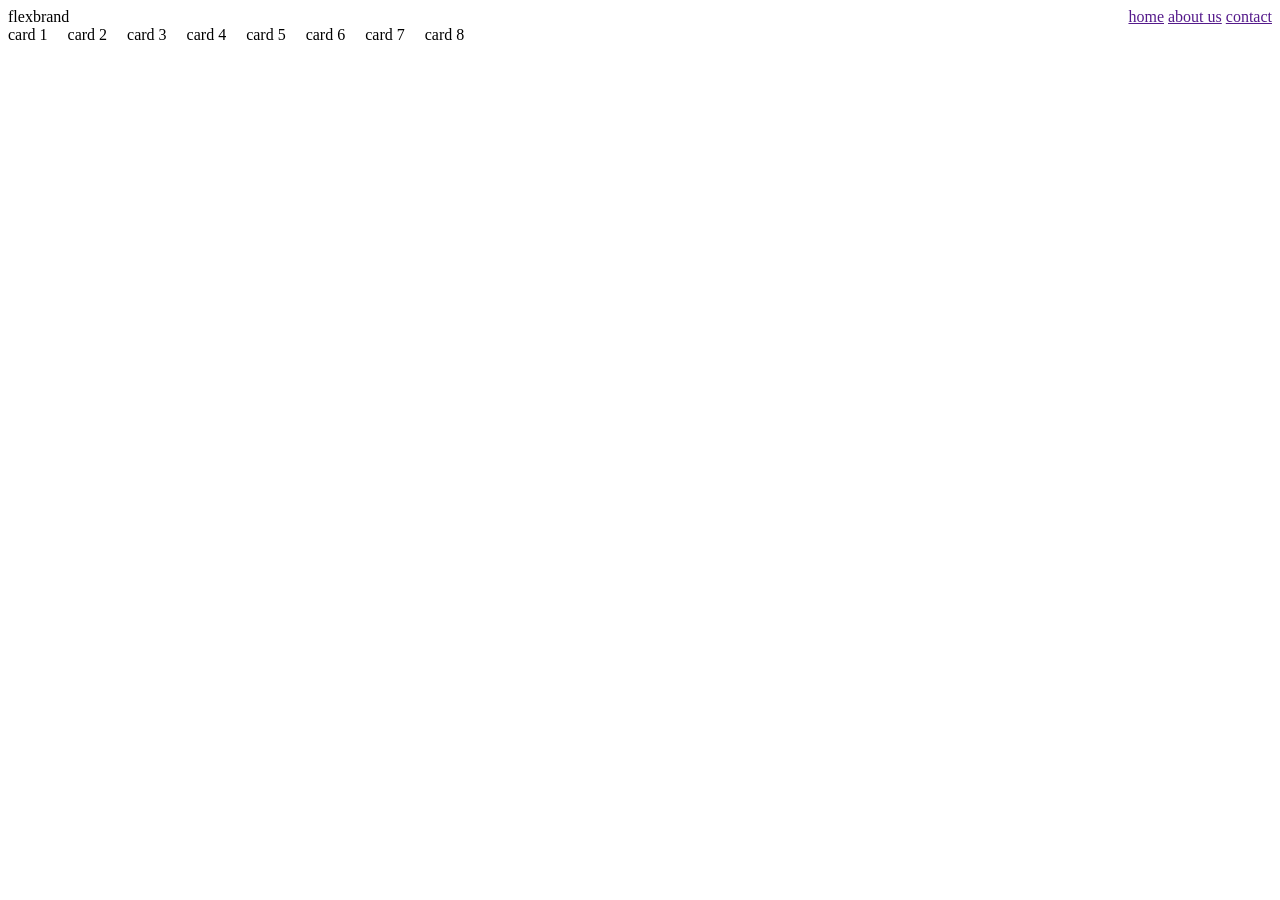
<file: ex00/index.html>
<!DOCTYPE html>
<html lang="en">
<head>
    <meta charset="UTF-8">
    <meta name="viewport" content="width=device-width, initial-scale=1.0">
    <title>Flexbox Layout - ex00</title>
    <link rel="stylesheet" href="style.css">
</head>
<body>

   <header>
        <nav class="nav-container">
            <div class="logo"> flexbrand </div>
            <div class="nav-links">
            <a href="">home</a>
            <a href="">about us</a>
            <a href="">contact</a>
        </nav>
    </header>
  
    <main class="card-container">
        <div class="card"> card 1 </div>
        <div class="card"> card 2 </div>
        <div class="card"> card 3 </div>
        <div class="card"> card 4 </div>
        <div class="card"> card 5 </div>
        <div class="card"> card 6 </div>
        <div class="card"> card 7 </div>
        <div class="card"> card 8 </div>
    </main>

</body>
</html>
</file>
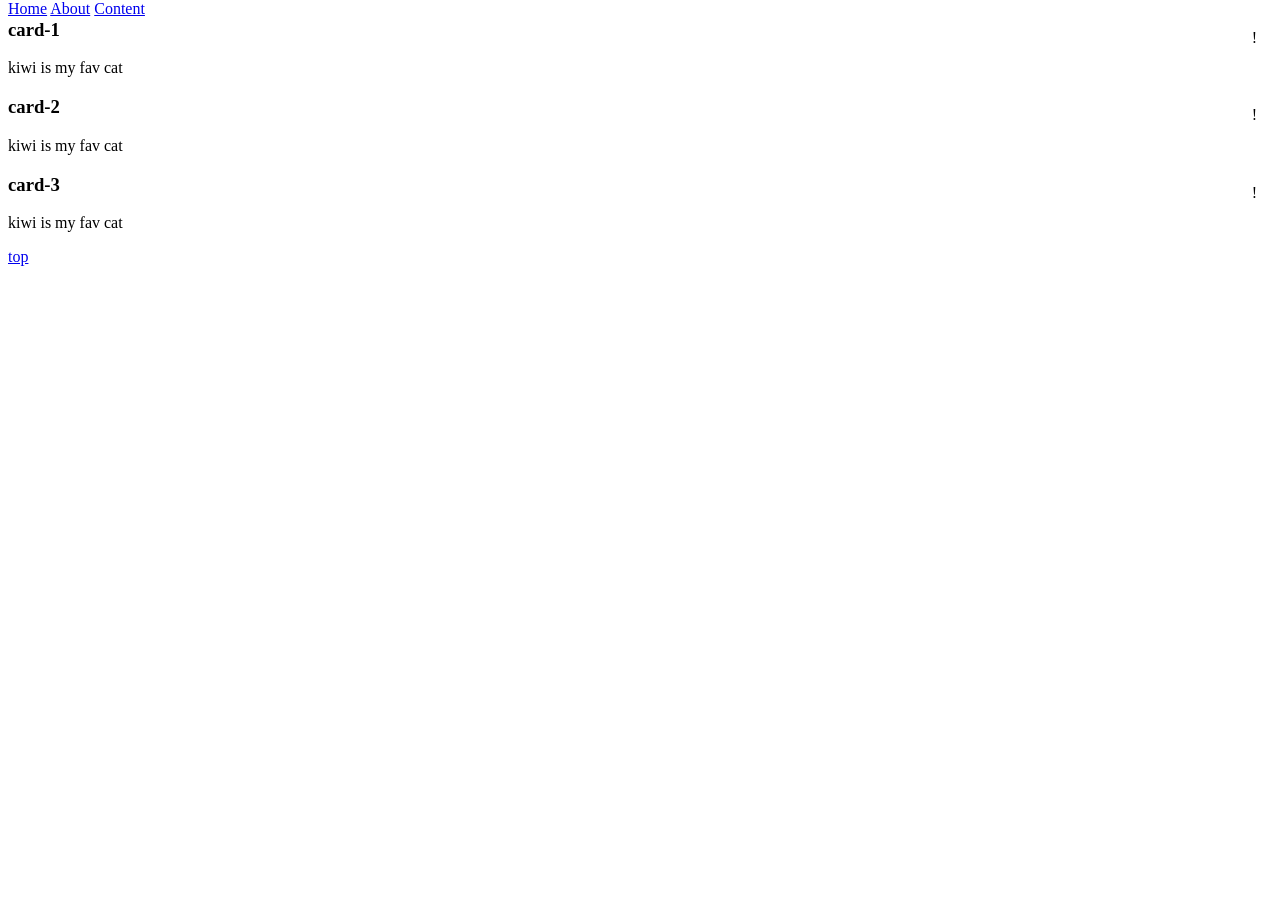
<file: ex01/index.html>
<!DOCTYPE html>
<html lang="en">
<head>
    <meta charset="UTF-8">
    <meta name="viewport" content="width=device-width, initial-scale=1.0">
    <title>Positioning</title>
    <link rel="stylesheet" href="style.css">

</head>
<body>
    <header>
    
    <nav class="navigation">
        <a href="#">Home</a>
        <a href="#">About</a>
        <a href="#">Content</a>

        </nav>
    </header>

    <main class="card-container">

        <div class="card-1">
            <span class="badge">!</span>
            <h3>card-1</h3>
            <p>kiwi is my fav cat</p>
        </div>

            <div class="card-1">
                <span class="badge">!</span>
                <h3>card-2</h3>
                <p>kiwi is my fav cat</p>
            </div>
            
            <div class="card-1">
                <span class="badge">!</span>
                <h3>card-3</h3>
                <p>kiwi is my fav cat</p>
            </div>
        </main>
                
                <a href="#" class="back-to-top">top</a>

</body>
</html>
</file>
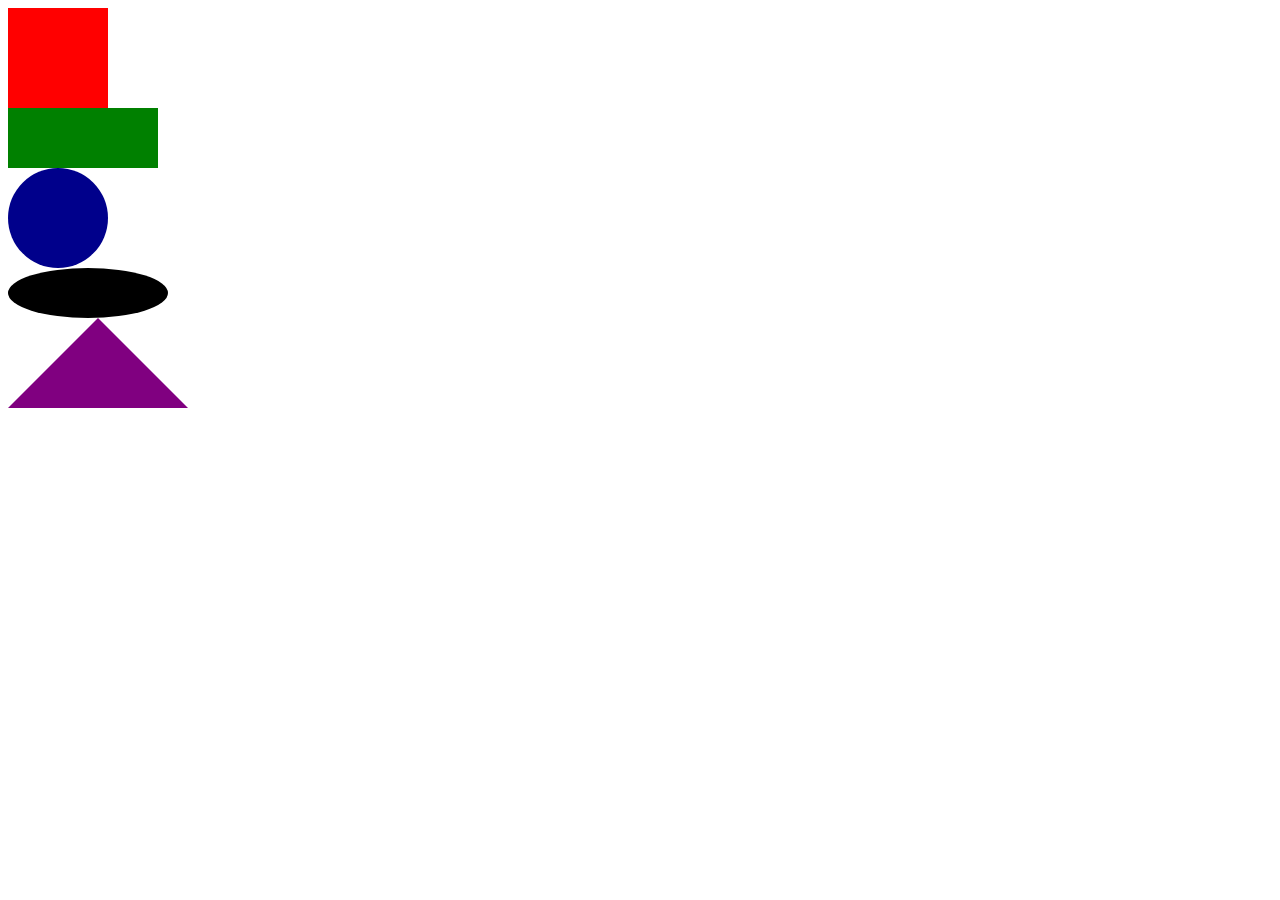
<file: ex02/index.html>
<!DOCTYPE html>
<html lang="en">
<head>
    <meta charset="UTF-8">
    <meta name="viewport" content="width=device-width, initial-scale=1.0">
    <title>Document</title>
    <link rel="stylesheet" href="style.css">
</head>
<body>
    
    <div class="Square"></div>
    <div class="Rectangle"></div>
    <div class="Circle"></div>
    <div class="Capsule-Pill"></div>
    <div class="Triangle"></div>

</body>
</html>
</file>
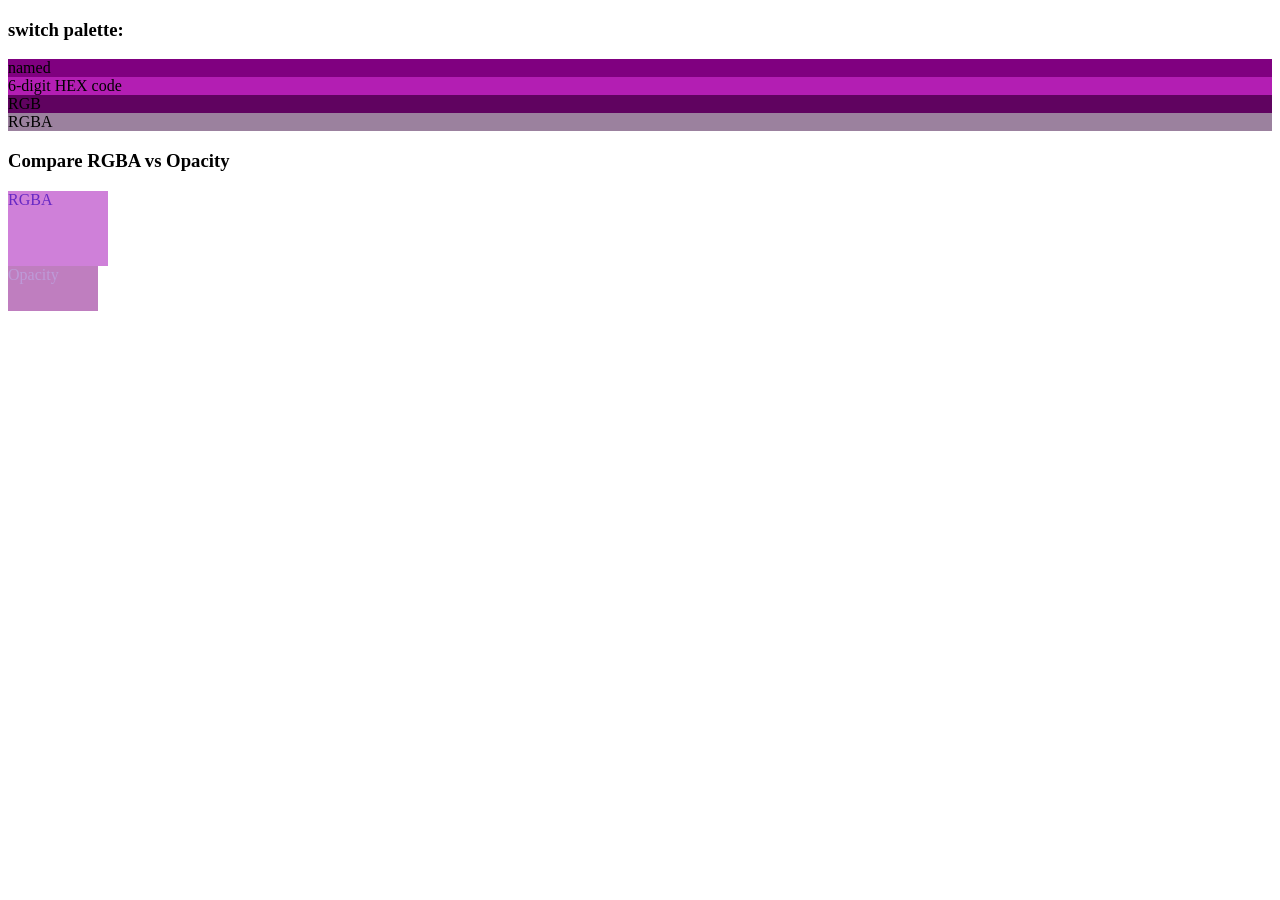
<file: ex03/index.html>
<!DOCTYPE html>
<html lang="en">
<head>
    <meta charset="UTF-8">
    <meta name="viewport" content="width=device-width, initial-scale=1.0">
    <title>Color Transparency</title>
    <link rel="stylesheet" href="style.css">
</head>
<body>
    
    <h3> switch palette:</h3>
    <div class="palette-container">
        <div class="name">named</div>
        <div class="HEX">6-digit HEX code</div>
        <div class="RGB">RGB</div>
        <div class="RGBA">RGBA</div>
        </div>
        
        <h3> Compare RGBA vs Opacity</h3>
        <div class="compare-container">
            <div class="RGBa">RGBA</div>
            <div class="Opacity">Opacity</div>

            </div>



</body>
</html>
</file>
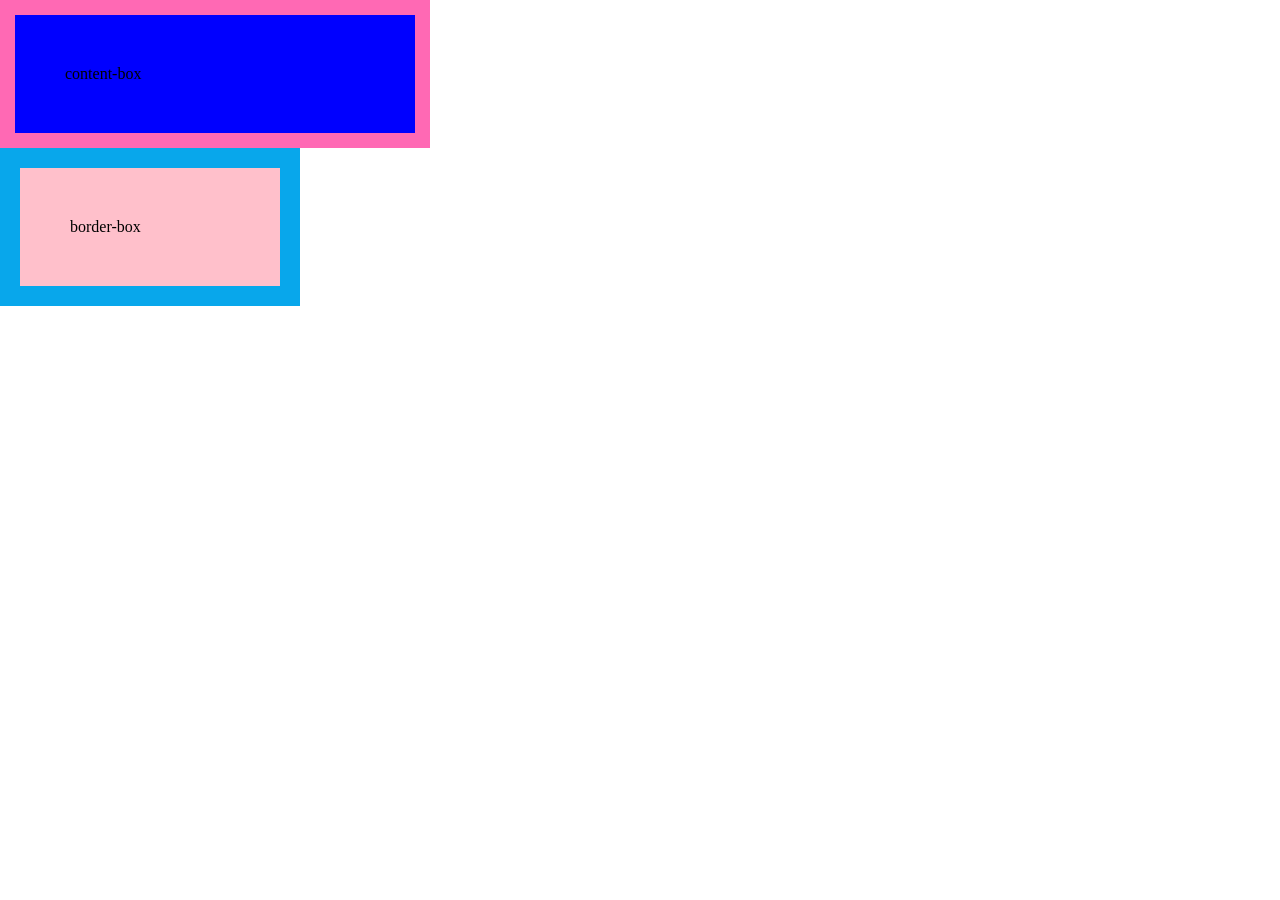
<file: ex04/index.html>
<!DOCTYPE html>
<html lang="en">
<head>
    <meta charset="UTF-8">
    <meta name="viewport" content="width=device-width, initial-scale=1.0">
    <title>The Box Model</title>
    <link rel="stylesheet" href="style.css">
</head>
<body>
    
    <div class="content">content-box</div>
    <div class="border">border-box</div>
</body>
</html>
</file>
<file: ex00/style.css>
.nav-container{
display: flex;
justify-content: space-between;
align-items: center;

} 

.card-container{
display: flex;
flex-wrap: wrap;
gap: 20px;
flex-direction: row;

}
</file>
<file: ex01/style.css>
.navigation{
position: fixed;
top: 0;
z-index: 100;

}

.card-container{
    position: relative;
}

.badge{
    position:absolute;
    top: 10px;
    right: 15px;
}

.back-to-top{
    position: fixed;
}

.card-1{
    position: relative;
    z-index: 10;
}
</file>
<file: ex02/style.css>
.Square{
width: 100px;
height: 100px;
background-color: red;
}

.Rectangle{
    width: 150px;
    height: 60px;
    background-color: green;
}

.Circle{ 
    width: 100px;
    height: 100px;
    border-radius: 50%;
    background-color: darkblue;
}
   

.Capsule-Pill{
    width: 160px;
    height: 50px;
    border-radius: 50%;
    background-color: black;

}

.Triangle{
    width: 0;
    height: 0;
    border-right: 90px solid transparent;
    border-left: 90px  solid transparent;
    border-bottom: 90px solid purple;

}
</file>
<file: ex03/style.css>
.name{
    background-color: Purple;
}

.HEX{
    background-color: #b31eb3 ;

}
.RGB{
    background-color: rgb(96, 3, 96);

}
.RGBA{

    background-color: rgba(56, 5, 63, 0.5);
}

.RGBa{

    color: rgb(103, 40, 196) ;
    width: 100px;
    height: 75px;
    background-color:rgb(207, 128, 217);
}

.Opacity{
    width: 90px;
    height: 45px;
    opacity: 0.5;
    color: rgb(126, 55, 178);
    background-color: purple;
}
</file>
<file: ex04/style.css>
*, *::before, *::after{
box-sizing: border-box;
margin: 0;
padding: 0;

}
.content{
box-sizing: content-box;
width: 300px;

background-color: blue;
padding:50px;
border: 15px solid hotpink;
/*margin:20px;*/
}

.border{
    box-sizing: border-box;
    width: 300px;
    background-color: pink;
    padding: 50px;
    border: 20px solid rgb(8, 167, 235);

}
</file>
